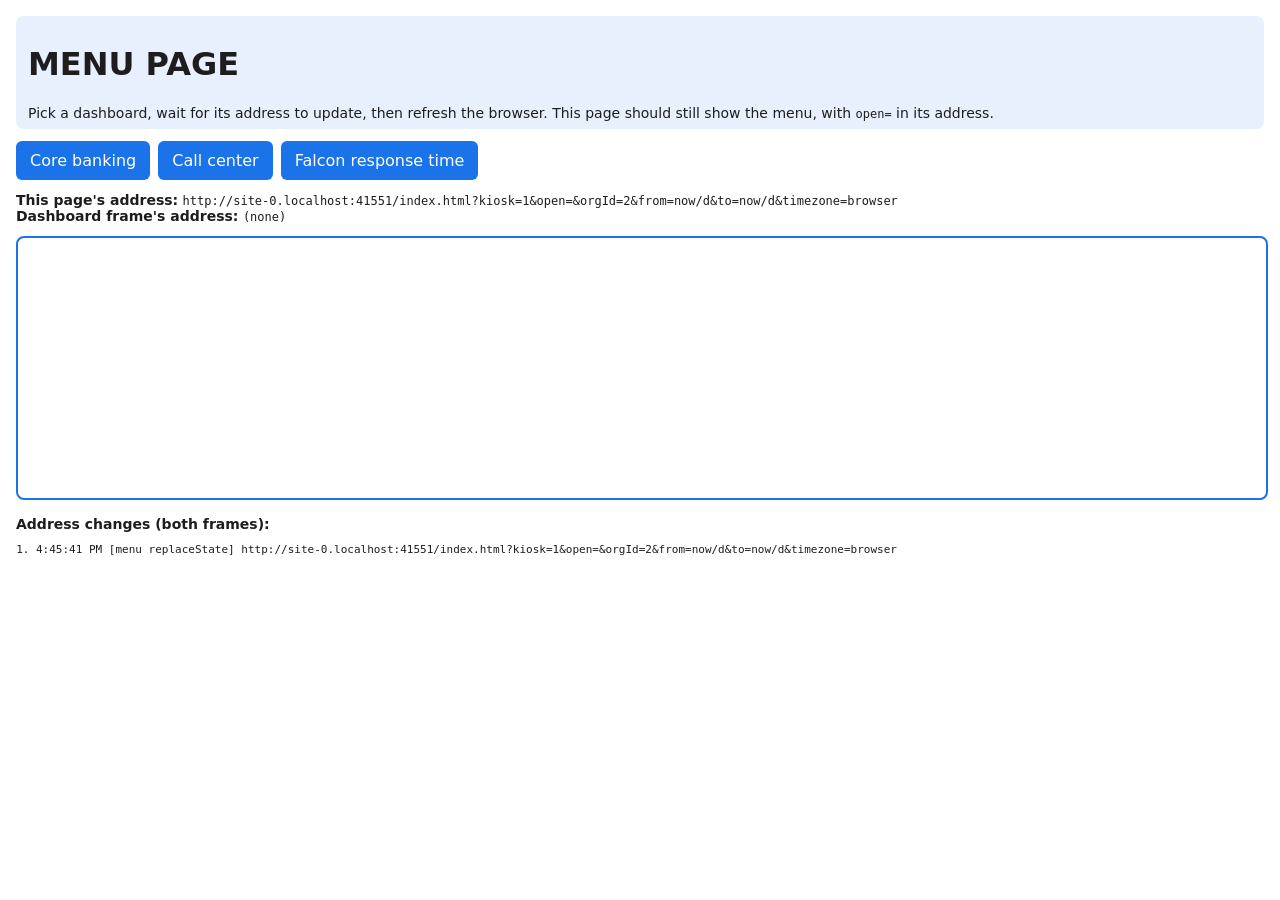
<file: index.html>
<!doctype html>
<html lang="en">
<head>
  <meta charset="utf-8">
  <meta name="viewport" content="width=device-width, initial-scale=1">
  <title>AST-31696 Menu</title>
  <link rel="stylesheet" href="style.css">
</head>
<body class="menu">
  <header>
    <h1>MENU PAGE</h1>
    <p class="hint">Pick a dashboard, wait for its address to update, then refresh the browser.
      This page should still show the menu, with <code>open=</code> in its address.</p>
  </header>

  <nav id="links"></nav>

  <section class="status">
    <div><b>This page's address:</b> <code id="topUrl"></code></div>
    <div><b>Dashboard frame's address:</b> <code id="frameUrl">(none)</code></div>
  </section>

  <iframe id="dash" title="Dashboard"></iframe>

  <section class="status">
    <b>Address changes (both frames):</b>
    <ol id="log"></ol>
  </section>

  <script src="menu.js"></script>
</body>
</html>
</file>
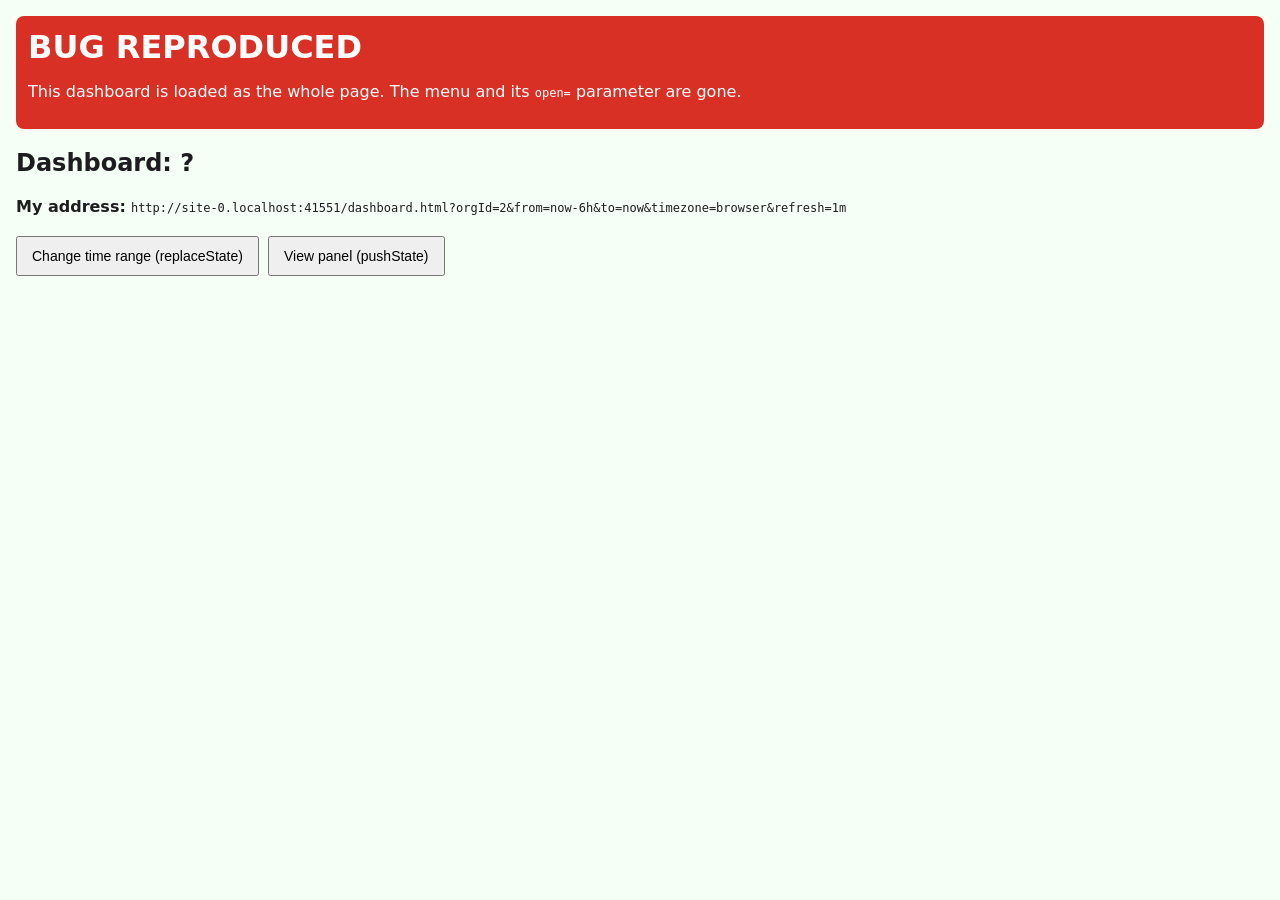
<file: dashboard.html>
<!doctype html>
<html lang="en">
<head>
  <meta charset="utf-8">
  <meta name="viewport" content="width=device-width, initial-scale=1">
  <title>AST-31696 Dashboard</title>
  <link rel="stylesheet" href="style.css">
</head>
<body class="dashboard">
  <div id="bug" class="bug" hidden>
    <h1>BUG REPRODUCED</h1>
    <p>This dashboard is loaded as the whole page. The menu and its <code>open=</code> parameter are gone.</p>
  </div>

  <h2 id="name">Dashboard</h2>
  <div><b>My address:</b> <code id="url"></code></div>

  <p>
    <button id="replace" type="button">Change time range (replaceState)</button>
    <button id="push" type="button">View panel (pushState)</button>
  </p>

  <script src="dashboard.js"></script>
</body>
</html>
</file>
<file: style.css>
body { font-family: -apple-system, system-ui, sans-serif; margin: 16px; color: #1d1d1f; background: #fff; }
code { word-break: break-all; font-size: 12px; }
.menu header { background: #e8f0fe; padding: 8px 12px; border-radius: 8px; }
.hint { margin: 4px 0 0; font-size: 14px; }
nav { display: flex; flex-wrap: wrap; gap: 8px; margin: 12px 0; }
nav a { padding: 10px 14px; background: #1a73e8; color: #fff; border-radius: 6px; text-decoration: none; }
.status { margin: 12px 0; font-size: 14px; }
#log { font-family: ui-monospace, monospace; font-size: 11px; padding-left: 20px; }
iframe { width: 100%; height: 260px; border: 2px solid #1a73e8; border-radius: 8px; }
.dashboard { background: #f6fff6; }
.bug { background: #d93025; color: #fff; padding: 12px; border-radius: 8px; margin-bottom: 12px; }
.bug h1 { margin: 0 0 4px; }
button { padding: 10px 14px; margin: 4px 4px 0 0; font-size: 14px; }
</file>
